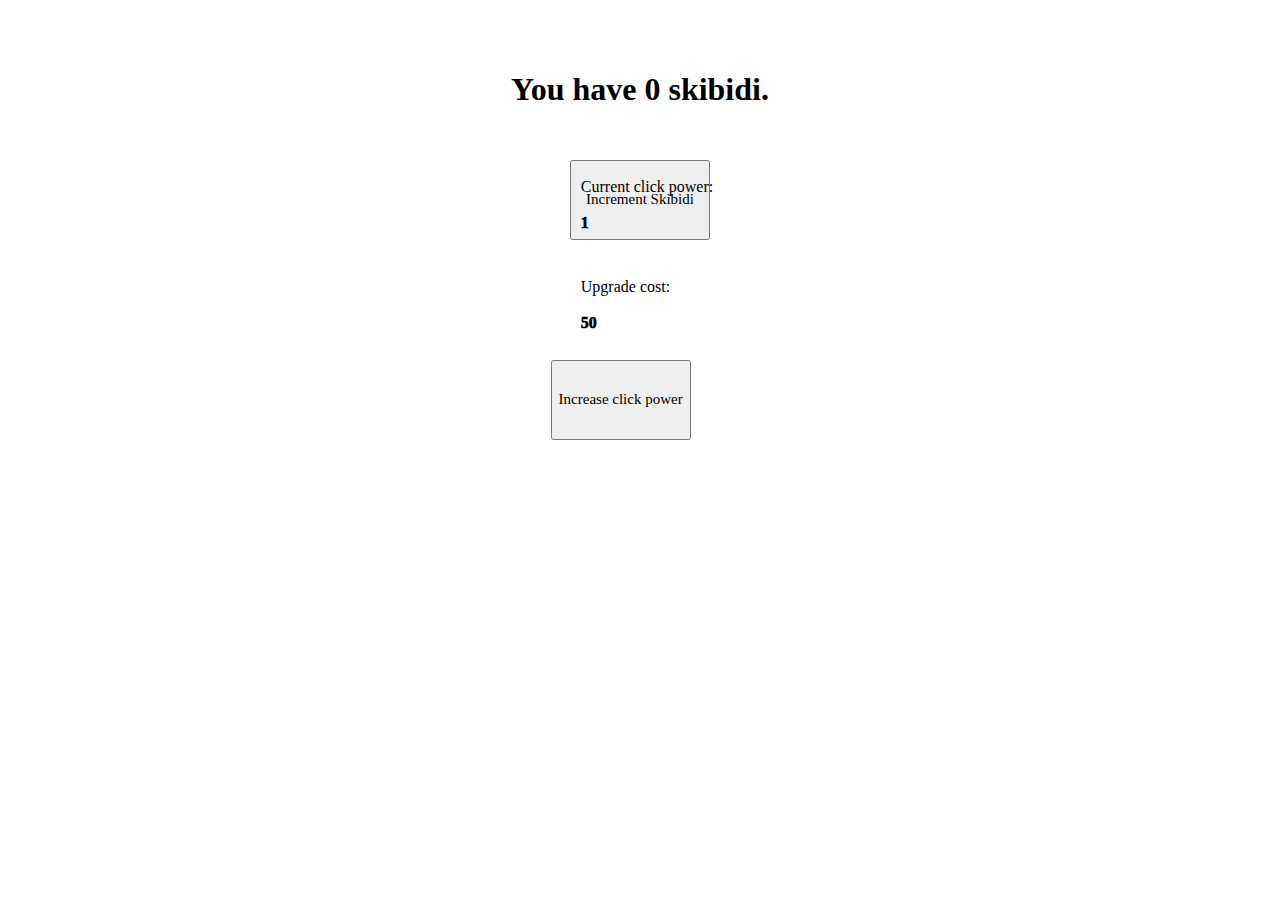
<file: main/index.html>
<!DOCTYPE html>
<html lang="en">
<head>
    <title>Skibidi</title>
    <link rel="stylesheet" href="styles.css">
    <script src="dev-js\formatting.js"></script>
    <script src="dev-js\main.js"></script>
    <meta name="viewport" content="width=device-width, initial-scale=1.0">
    <meta charset="utf-8">
</head>
<body>
    <h1 id="skibiditext">You have 0 skibidi.</h1>
    <div id="page1" class="paged">
        <div id="incrementButton" class="page1button">
            <input type="button" onclick="increment()" class="button" id="incrementButton" value="Increment Skibidi">
            <p class="buttontext" id="powerText">Current click power:</p>
            <p class="buttondisp" id="power">1<br></p>
        </div>
        <div id="powerButton" class="page1button">
            <input type="button" onclick="buypower()" class="button" id="powerButton" value="Increase click power">
            <p class="buttontext" id="powerCostText">Upgrade cost:</p>
            <p class="buttondisp" id="powerCost">50<br></p>
        </div>
    </div>
</body>
</html>
</file>
<file: main/styles.css>
* {
  font-family:verdana;
}



h1 {
  text-align:center;
}



.buttontext {
  font-size: 16px;
  margin: 4px;
  position: relative;
  top: 14px;
}

.buttondisp {
  font-weight: 1000;
  font-size: 16px;
  margin: 4px;
  position: relative;
  top: 28px;
}

.button {
  height: 80px;
  width: 140px;
  margin-left:-70px;
  font-size: 15px;
}



#page1 {
  position: relative;
  top: 80px;
}

#skibiditext {
  position: relative;
  top: 50px;
}

#incrementButton {
  position: absolute;
  left: 45%;
  top: 0px;
}

#powerButton {
  position: absolute;
  left: 45%;
  top: 100px;
}
</file>
